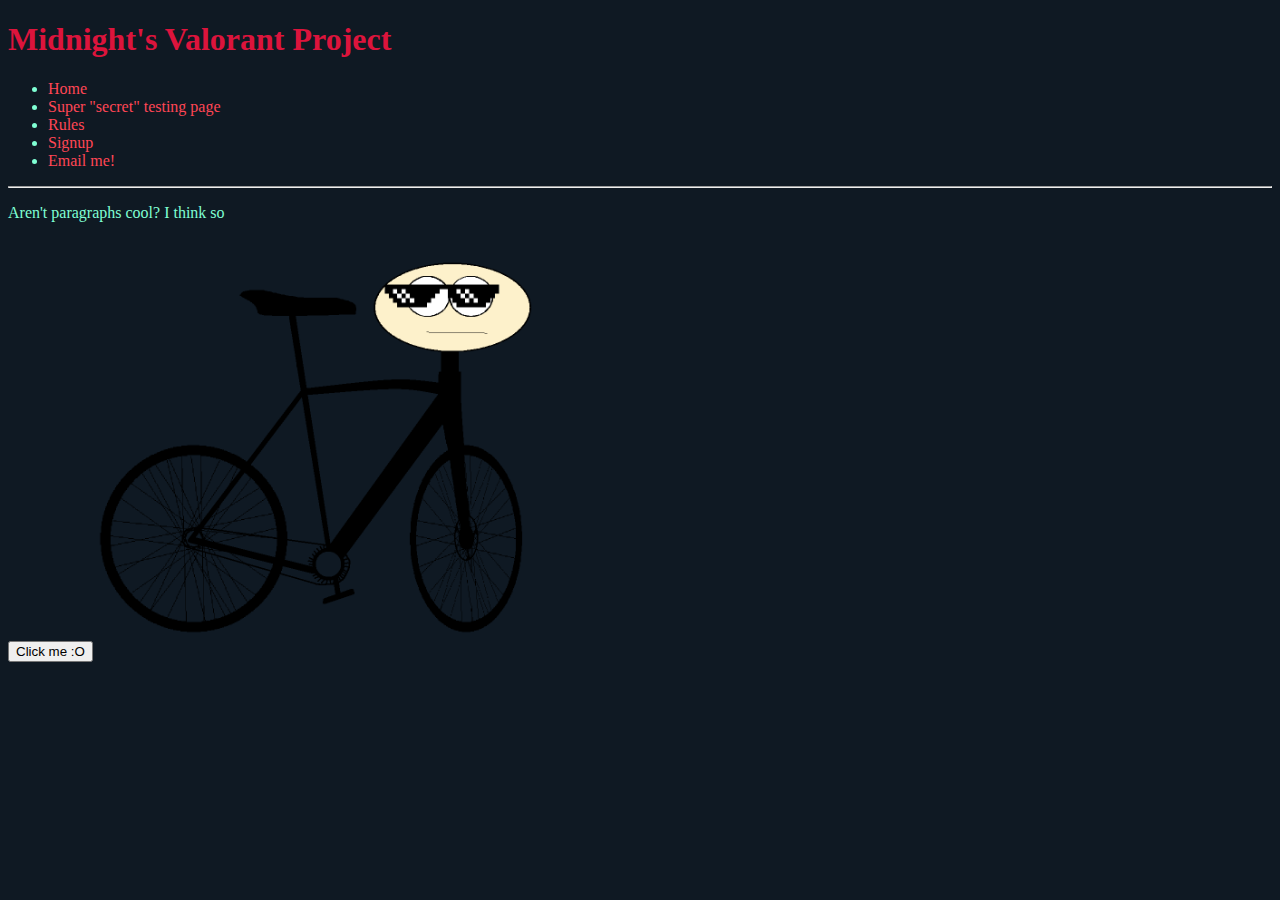
<file: index.html>
<!DOCTYPE html>
<html>
    <head>
        <meta charset="utf-8">
        <meta http-equiv="X-UA-Compatible" content="IE=edge">
        <title>Midnight Valorant Project</title>
        <meta name="description" content="">
        <meta name="viewport" content="width=device-width, initial-scale=1">
        <link rel="stylesheet" href="app.css">
    </head>
            <body>
                
                <header>
                    <!-- comments -->
                    <h1>Midnight's Valorant Project</h1>
                    <nav>
                        <ul>
                            <li><a href="#home" target=_self title="home page">Home</a></li>
                            <li><a href="testing">Super "secret" testing page</a></li>
                            <li><a href="#rules">Rules</a></li>
                            <li><a href="#signup">Signup</a></li>
                            <li><a href="mailto:abeautifulbike@gmail.com">Email me!</a></li>
                        </ul>
                    </nav>
                    <hr>
                </header>
        
                <main>
                    
                    <p>Aren't paragraphs cool? I think so</p>
                    <br>
                    <button onClick="alertButton()">Click me :O</button>
                    <a href="https://www.google.com/">
                    <img src="/Images/Coolbike.png" height=400 alt="It's the coolest bike you've ever seen" title="he's so cool 0^0">
                    </a>
                </main>
        
                <footer>
                    <!-- Your footer content goes here -->
                </footer>
        
                <script src="app.js" async defer></script>
            </body>
</html>
</file>
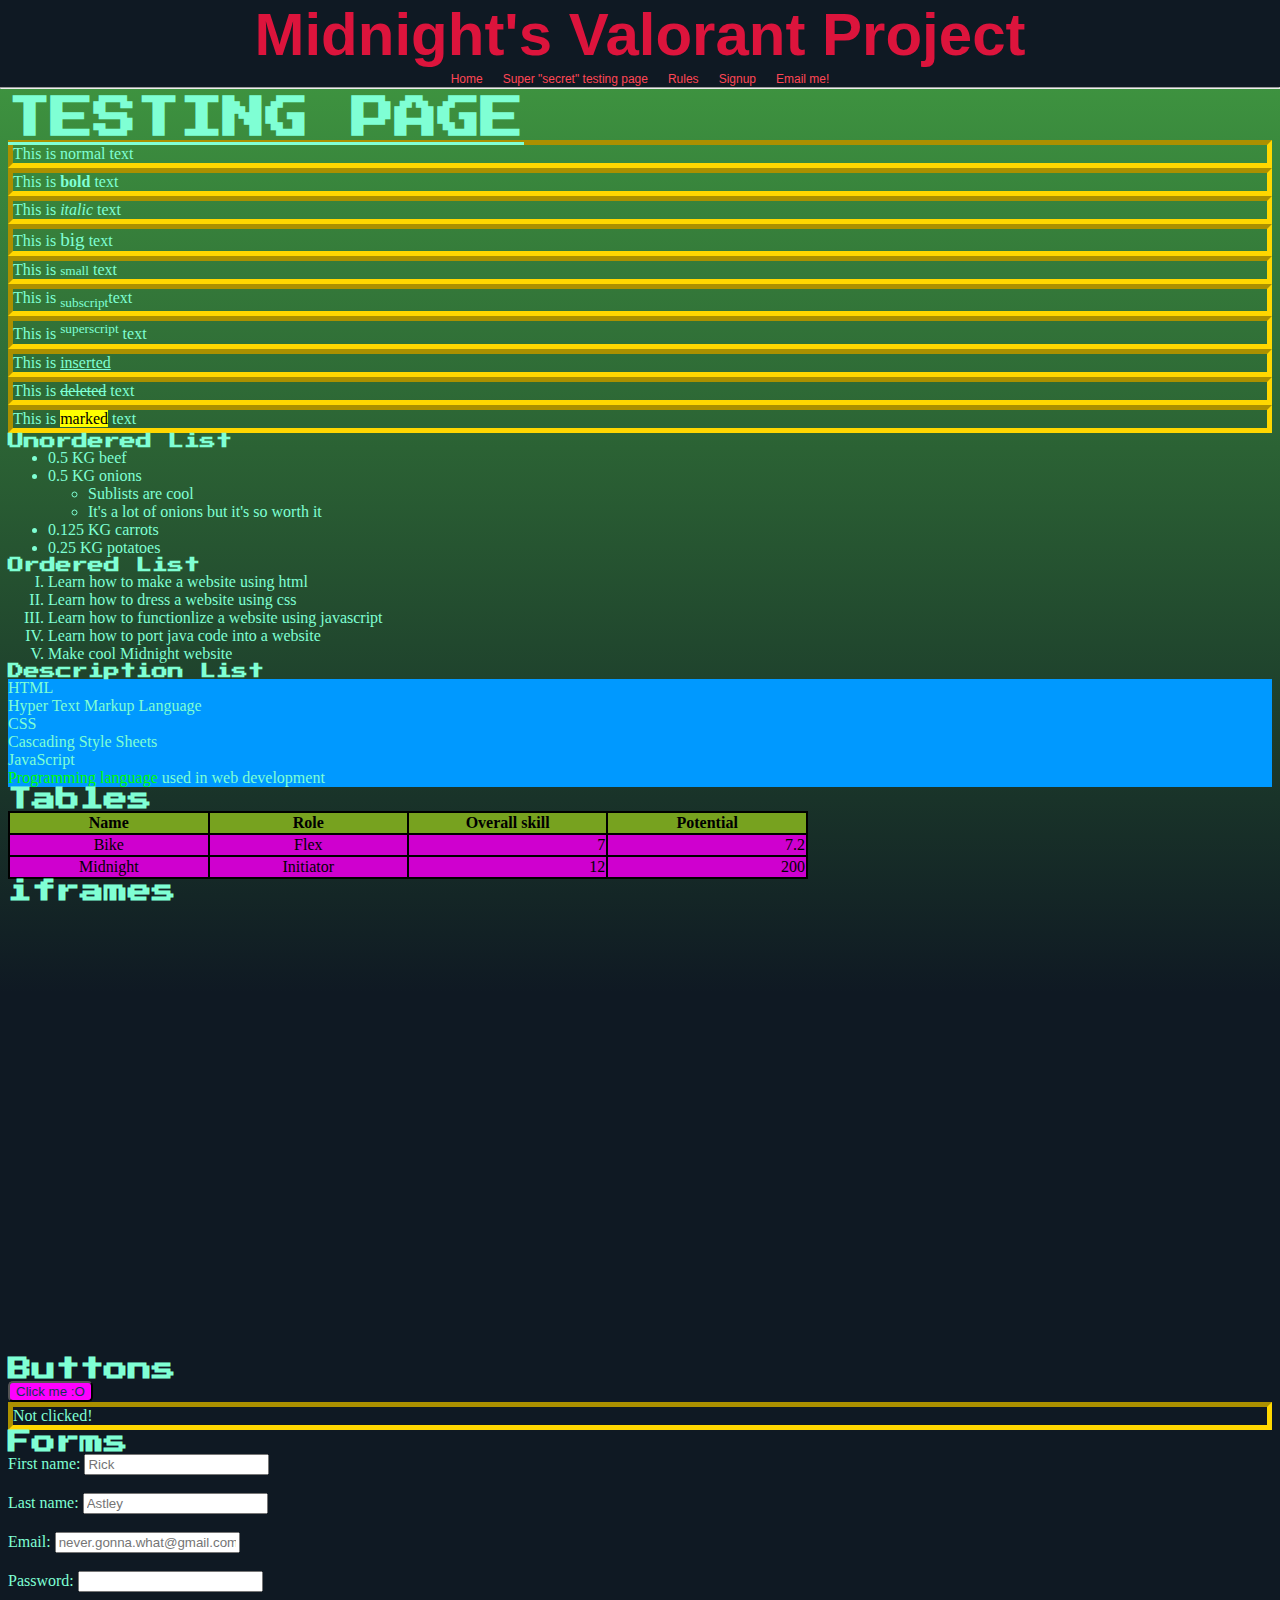
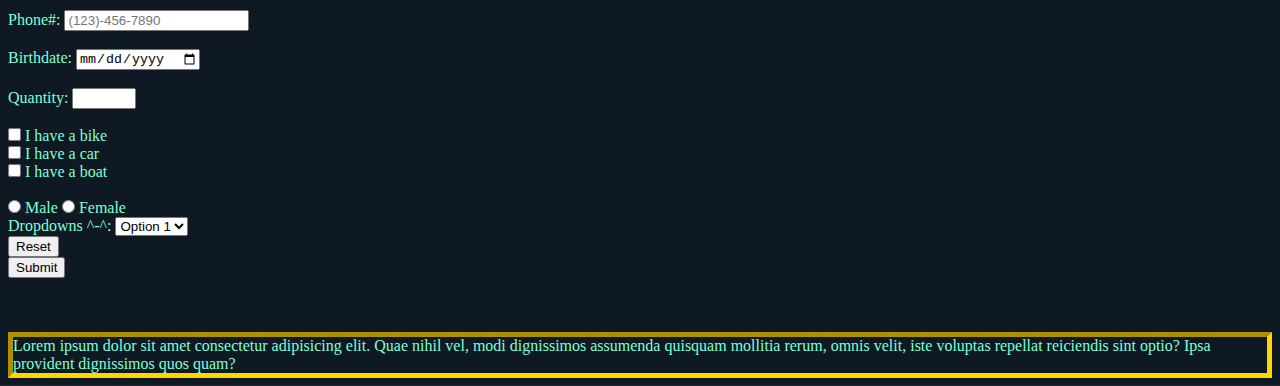
<file: testing/index.html>
<!DOCTYPE html>
<html>
    <head>
        <meta charset="utf-8">
        <meta http-equiv="X-UA-Compatible" content="IE=edge">
        <title>Second page of website 0.0</title>
        <meta name="description" content="testing various html things">
        <meta name="viewport" content="width=device-width, initial-scale=1">
        <meta name="author" content="abeautifulbicycle">
        <link rel="stylesheet" href="app.css">
        <link href="https://fonts.googleapis.com/css2?family=Press+Start+2P&display=swap" rel="stylesheet">
        <!--<meta http-equiv="refresh" content="0.1"> this will make the website refresh every 0.1 seconds-->
    </head>
    <body>
        <header>
            <!-- comments -->
            <h1>Midnight's Valorant Project</h1>
            <nav>
                <ul>
                    <li><a href="/" title="home page">Home</a></li>
                    <li><a href="/testing">Super "secret" testing page</a></li>
                    <li><a href="#rules">Rules</a></li>
                    <li><a href="#signup">Signup</a></li>
                    <li><a href="mailto:abeautifulbike@gmail.com">Email me!</a></li>
                </ul>
            </nav>
            <hr>
        </header>
        <main>
            <h1><b><big>TESTING PAGE</big></b></h1>
            <p>This is normal text</p>
            <p>This is <b>bold</b> text</p>
            <p>This is <i>italic</i> text</p>
            <p>This is <big>big</big> text</p>
            <p>This is <small>small</small> text</p>
            <p>This is <sub>subscript</sub>text</p>
            <p>This is <sup>superscript</sup> text</p>
            <p>This is <ins>inserted</ins></p>
            <p>This is <del>deleted</del> text</p>
            <p>This is <mark>marked</mark> text</p>

            <h4>Unordered List</h4>
            <ul>
                <li>0.5 KG beef</li>
                <li>0.5 KG onions</li>
                    <ul>
                        <li>Sublists are cool</li>
                        <li>It's a lot of onions but it's so worth it</li>
                    </ul>
                <li>0.125 KG carrots</li>
                <li>0.25 KG potatoes</li>
            </ul>
            <h4>Ordered List</h4>
            <ol type="I">
                <li>Learn how to make a website using html</li>
                <li>Learn how to dress a website using css</li>
                <li>Learn how to functionlize a website using javascript</li>
                <li>Learn how to port java code into a website</li>
                <li>Make cool Midnight website</li>
            </ol>
            <h4>Description List</h4>
                <dl>
                    <div style="background-color:#0099ff">
                        <dt>HTML</dt>
                        <dd>Hyper Text Markup Language</dd>
                        <dt>CSS</dt>
                        <dd>Cascading Style Sheets</dd>
                        <dt>JavaScript</dt>
                        <dd><span style="color:#00ff00">Programming language</span> used in web development</dd>
                    </div>
                </dl>
            <h2>Tables</h2>

            <table bgcolor=#000000 align="center" width="800">
                
                <tr bgcolor=#77a21f align="center">
                    <th width="200">Name</th>
                    <th width="200">Role</th>
                    <th width="200">Overall skill</th>
                    <th width="200">Potential</th>
                </tr>
                <tr bgcolor=#cf00cf align="center">
                    <td>Bike</td>
                    <td>Flex</td>
                    <td align="right">7</td>
                    <td align="right">7.2</td>
                </tr>
                <tr bgcolor=#cf00cf align="center">
                    <td>Midnight</td>
                    <td>Initiator</td>
                    <td align="right">12</td>
                    <td align="right">200</td>
                </tr>
            </table>

            <h2>iframes</h2>
            <iframe src="https://abeautifulbicycle.github.io/testing/" width="1255" height="450" frameborder="0"></iframe>
            
            <h2>Buttons</h2>
            <!-- <a href="https://www.youtube.com/watch?v=dQw4w9WgXcQ" target="_blank" if button is clicked sends user to this website> -->
            <button onclick="buttonTest()" style="background-color:#ff00ff;color:#123456;border-radius:5px">Click me :O</button>

            <p id="testButton">Not clicked!</p>
            
            <h2>Forms</h2>
            <form action="/submit" method="POST">
                <label for="fname">First name:</label>
                <input type="text" id="fname" name="fname" placeholder="Rick" required><br><br>
                <label for="lname">Last name:</label>
                <input type="text" id="lname" name="lname" placeholder="Astley" required><br><br>
                <label for="email">Email:</label>
                <input type="email" id="email" name="email" placeholder="never.gonna.what@gmail.com" required><br><br>
                <label for="pwd">Password:</label>
                <input type="password" id="pwd" name="pwd" required><br><br>

                <label for="tel">Phone#:</label>
                <input type="tel" id="phone" name="phone" placeholder="(123)-456-7890" required><br><br>

                <label for="dob">Birthdate:</label>
                <input type="date" id="dob" name="dob" required><br><br>

                <label for="quantity">Quantity:</label>
                <input type="number" id="quantity" name="quantity" min="1" max="100" required><br><br>
                <div>
                    <input type="checkbox" id="vehicle1" name="vehicle1" value="Bike">
                    <label for="vehicle1">I have a bike</label><br>
                    <input type="checkbox" id="vehicle2" name="vehicle2" value="Car">
                    <label for="vehicle2">I have a car</label><br>
                    <input type="checkbox" id="vehicle3" name="vehicle3" value="Boat">
                    <label for="vehicle3">I have a boat</label><br><br>
                    <input type="radio" id="gender1" name="gender" value="male">
                    <label for="gender1">Male</label>
                    <input type="radio" id="gender2" name="gender" value="female">
                    <label for="gender2">Female</label>
                </div>

                <div>
                    <label for="dropdowns">Dropdowns ^-^:</label>
                    <select id="dropdowns" name="dropdowns">
                        <option value="1">Option 1</option>
                        <option value="2">Option 2</option>
                        <option value="3">Option 3</option>
                        <option value="4">Option 4</option>
                        <option value="5">Option 5</option>
                    </select>
                </div>

                <div>
                    <input type="reset">
                </div>

                
                <input type="submit" value="Submit"><br><br>
            </form>
            <br><br>
            <p>Lorem ipsum dolor sit amet consectetur adipisicing elit. Quae nihil vel, modi dignissimos assumenda quisquam mollitia rerum, omnis velit, iste voluptas repellat reiciendis sint optio? Ipsa provident dignissimos quos quam?</p>


        </main>
        <script src="../app.js" async defer></script>
    </body>
</html>
</file>
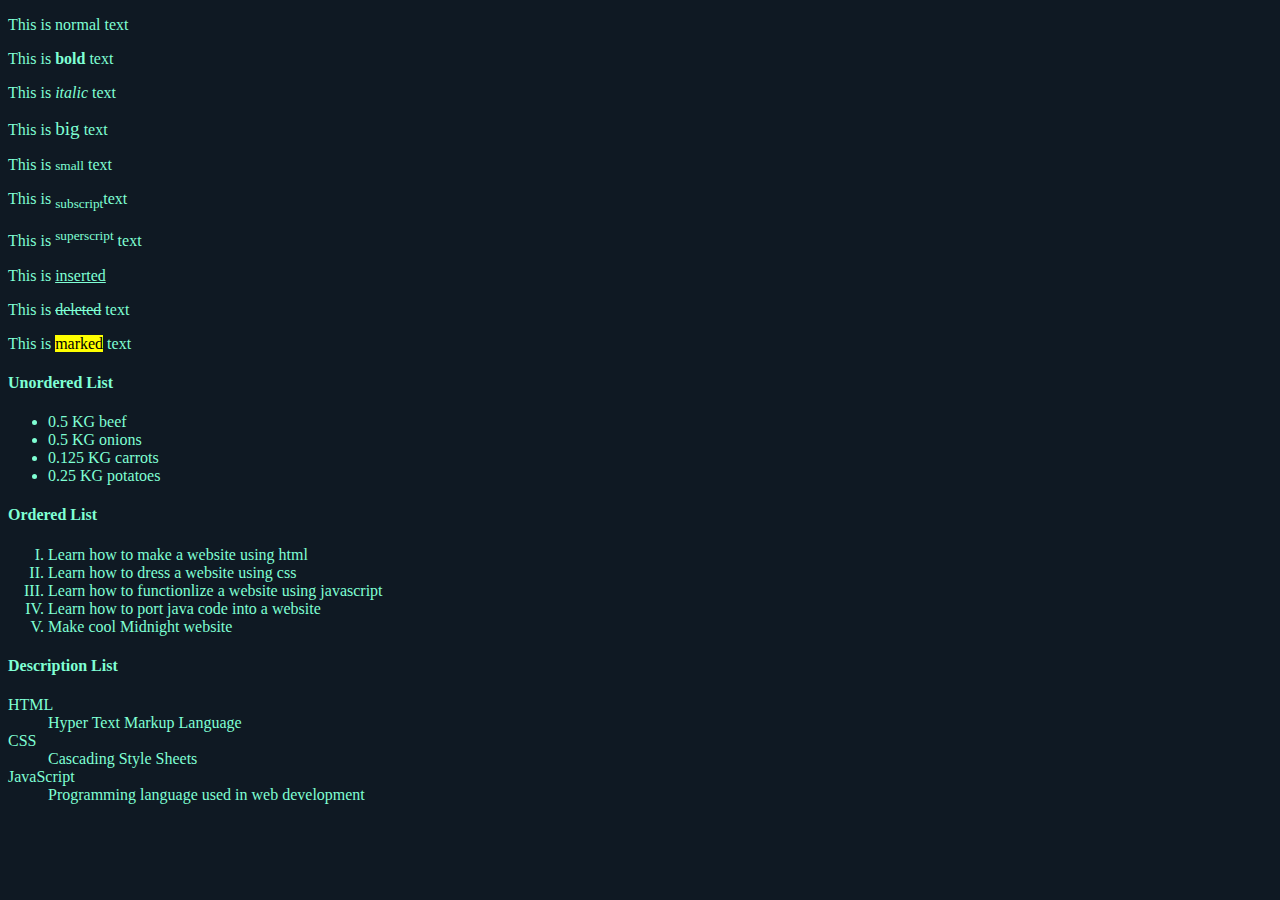
<file: page2.html>
<!DOCTYPE html>
<html>
    <head>
        <meta charset="utf-8">
        <meta http-equiv="X-UA-Compatible" content="IE=edge">
        <title>Second page of website 0.0</title>
        <meta name="description" content="">
        <meta name="viewport" content="width=device-width, initial-scale=1">
        <link rel="stylesheet" href="app.css">
    </head>
    <body>
        <p>This is normal text</p>
        <p>This is <b>bold</b> text</p>
        <p>This is <i>italic</i> text</p>
        <p>This is <big>big</big> text</p>
        <p>This is <small>small</small> text</p>
        <p>This is <sub>subscript</sub>text</p>
        <p>This is <sup>superscript</sup> text</p>
        <p>This is <ins>inserted</ins></p>
        <p>This is <del>deleted</del> text</p>
        <p>This is <mark>marked</mark> text</p>

        <h4>Unordered List</h4>
        <ul>
            <li>0.5 KG beef</li>
            <li>0.5 KG onions</li>
            <li>0.125 KG carrots</li>
            <li>0.25 KG potatoes</li>
        </ul>
        <h4>Ordered List</h4>
        <ol type="I">
            <li>Learn how to make a website using html</li>
            <li>Learn how to dress a website using css</li>
            <li>Learn how to functionlize a website using javascript</li>
            <li>Learn how to port java code into a website</li>
            <li>Make cool Midnight website</li>
        </ol>
        <h4>Description List</h4>
        <dl>
            <dt>HTML</dt>
            <dd>Hyper Text Markup Language</dd>
            <dt>CSS</dt>
            <dd>Cascading Style Sheets</dd>
            <dt>JavaScript</dt>
            <dd>Programming language used in web development</dd>
        </dl>
        
    </body>
</html>
</file>
<file: app.css>
body {/* Change the color of all links */
    color:#7fffd4;
tr {
    color:#000000;
}

h1 {
    color:crimson;
}

a {
    color: #ff4655;
    text-decoration: none; 
}

a:visited {
    color: #bd3944; 
}
a:hover {
    color: midnightblue;
}
    background-color:#0f1923;
}
</file>
<file: testing/app.css>
* {
    margin: 0;
}

body {/* Change the color of all links */
    color:#7fffd4;
    background: linear-gradient(to bottom, rgb(66, 158, 66), rgb(15, 25, 35), rgb(15, 25, 35));
    background-repeat: no-repeat;
    background-attachment:scroll;
    background-position: center;
    background-size: cover;
    
    header {
        font-family: "consolas", sans-serif;
        text-align: center;
        
        background-color: rgb(15,25,35);
        h1 {
            font-size:60px;
            color:crimson;
            
        }
        a {
            color: #ff4655;
            text-decoration: none; 
            font-size:12px;
        }
        
        a:visited {
            color: #bd3944; 
        }
        a:hover {
            color: midnightblue;
        }
        nav ul {
            list-style-type: none;
            padding: 0;
            margin: 0;
            display: flex;
            justify-content: center;
        }
        
        nav ul li {
            margin-left: 20px;
        }
        
        nav ul li:first-child {
            margin-left: 0;
        }
        
    }

    main {
        margin: 8px;
        font-family: "Comic Sans MS", "Comic Sans", cursive;
        h1 {
            font-family: "Press Start 2P", system-ui;
            font-weight:400;
            font-style:normal;
            font-size:36px;
            text-decoration: underline;
        }
        h2 {
            font-family: "Press Start 2P", system-ui;
        }
        h3 {
            font-family: "Press Start 2P", system-ui;
        }
        h4 {
            font-family: "Press Start 2P", system-ui;
        }
        p {
            border-style:inset;
            border-width: 5px;
            border-color:gold;
            border-radius:10x;
        }
        tr {
            color:#000000;
        }
    }
}
</file>
